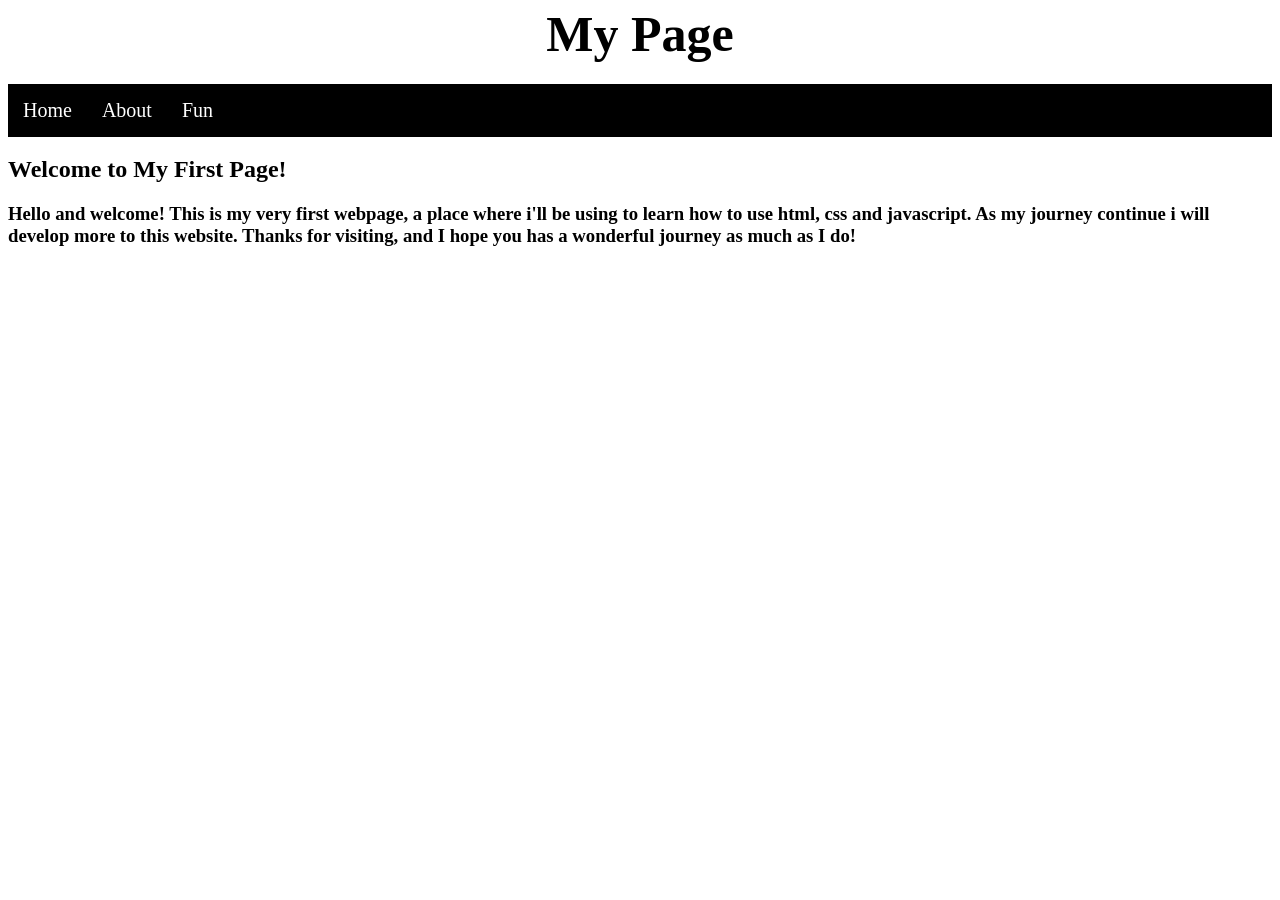
<file: index.html>
<!DOCTYPE html>
<html lang="en">

<head>
    <meta charset="UTF-8">
    <meta name="viewport" content="width=device-width, initial-scale=1.0">
    <title>My first web</title>
    <link rel="stylesheet" href="Style.css">
</head>

<body>
    <h1 class="Title">My Page</h1>
    <nav class="navBar">
        <ul>
            <li><a href="index.html">Home</a></li>
            <li><a href="about.html">About</a></li>
            <li><a href="fun.html">Fun</a></li>
        </ul>
    </nav>
    <main>
        <h2>Welcome to My First Page!</h2>
        <h3>Hello and welcome! This is my very first webpage, a place where i'll be using to learn how to use html, css
            and javascript. As my journey continue i will develop more to this website. Thanks for
            visiting, and I hope you has a wonderful journey as much as I do!</h3>
    </main>


</body>

</html>
</file>
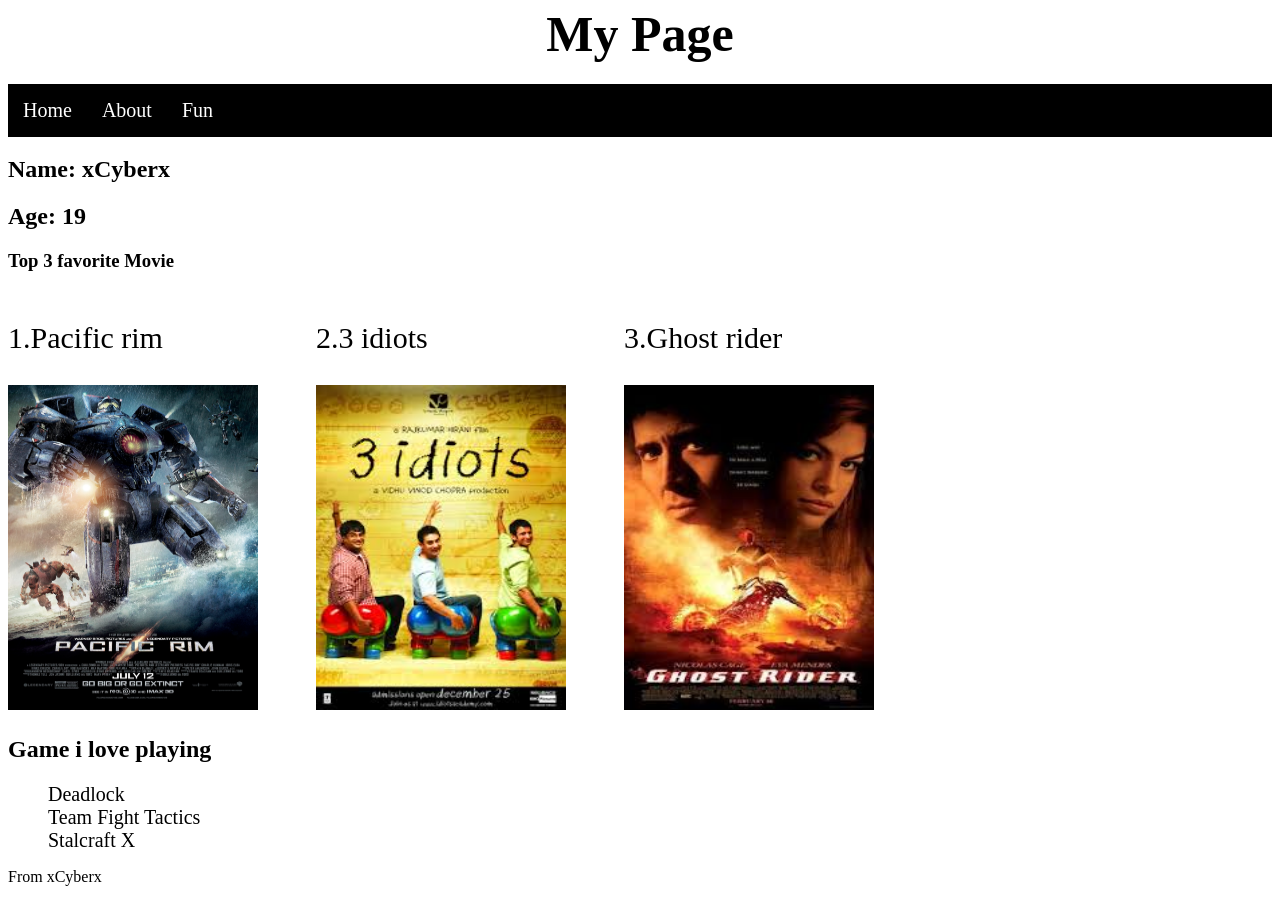
<file: about.html>
<!DOCTYPE html>
<html lang="en">

<head>
    <meta charset="UTF-8">
    <meta name="viewport" content="width=device-width, initial-scale=1.0">
    <title>My first web</title>
    <link rel="stylesheet" href="Style.css">
</head>

<body>
    <h1 class="Title">My Page</h1>
    <nav class="navBar">
        <ul>
            <li><a href="index.html">Home</a></li>
            <li><a href="about.html">About</a></li>
            <li><a href="fun.html">Fun</a></li>
        </ul>
    </nav>
    <main>
        
        <h2>Name: xCyberx</h2>
        <h2>Age: 19</h2>
        <h3>Top 3 favorite Movie</h3>
        <div>
            <p>1.Pacific rim</p>
            <img src="Index image\PacificRim.jpg" width="100px" alt="Pacific rim">
        </div>

        <p></p>
        <div>
            <p>2.3 idiots</p>
            <img src="Index image\3Idiots.jpg" width="100px" alt="3 idiots">
        </div>
        <p></p>
        <div>
            <p>3.Ghost rider</p>
            <img src="Index image\GhostRider.jpg" width="100px" alt="Ghost Rider">
        </div>

        <h2>Game i love playing</h2>
        <ul>
            <li>Deadlock</li>
            <li>Team Fight Tactics</li>
            <li>Stalcraft X</li>
        </ul>
    </main>
    <footer>From xCyberx</footer>
</body>

</html>
</file>
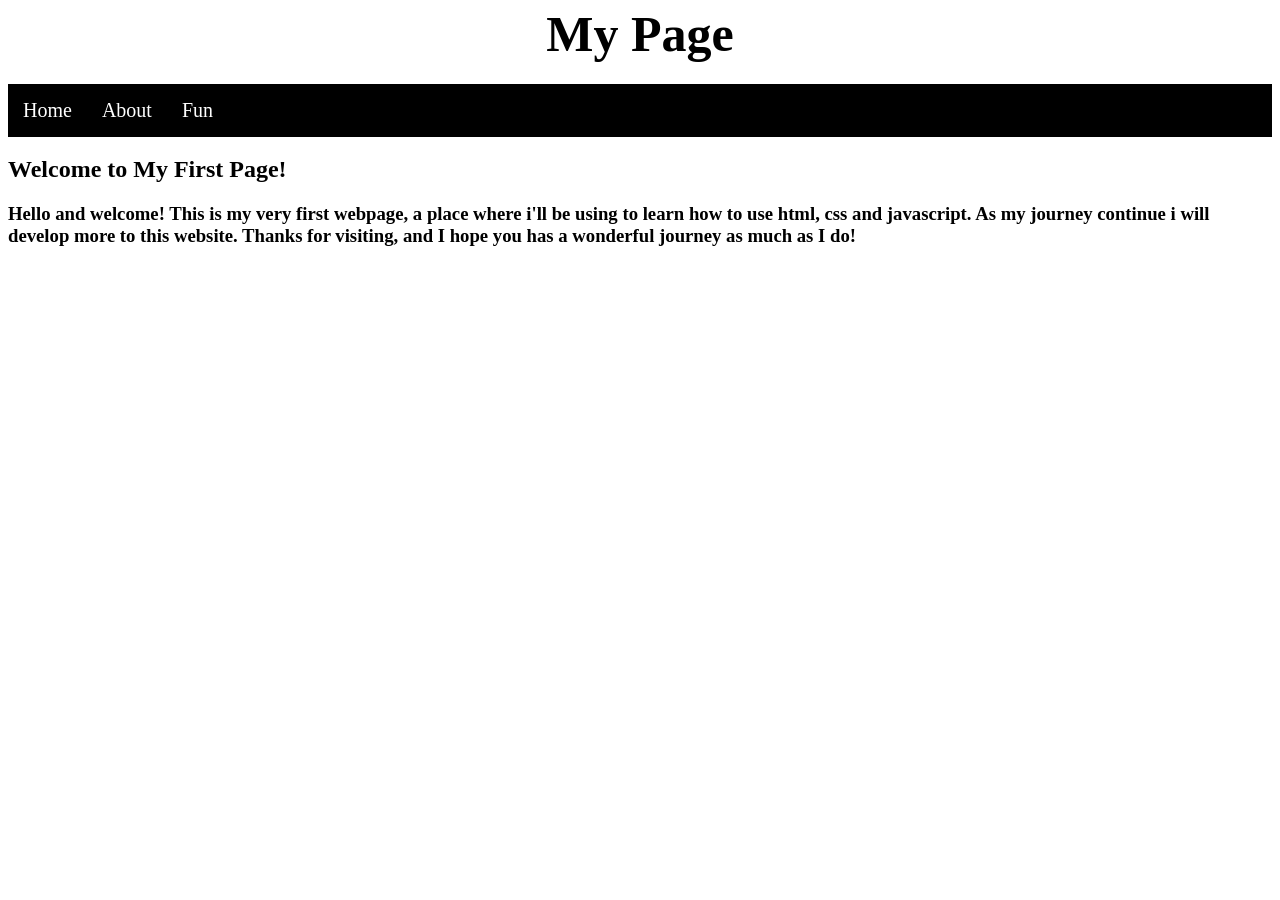
<file: home.html>
<!DOCTYPE html>
<html lang="en">

<head>
    <meta charset="UTF-8">
    <meta name="viewport" content="width=device-width, initial-scale=1.0">
    <title>My first web</title>
    <link rel="stylesheet" href="Style.css">
</head>

<body>
    <h1 class="Title">My Page</h1>
    <nav class="navBar">
        <ul>
            <li><a href="home.html">Home</a></li>
            <li><a href="about.html">About</a></li>
            <li><a href="fun.html">Fun</a></li>
        </ul>
    </nav>
    <main>
        <h2>Welcome to My First Page!</h2>
        <h3>Hello and welcome! This is my very first webpage, a place where i'll be using to learn how to use html, css
            and javascript. As my journey continue i will develop more to this website. Thanks for
            visiting, and I hope you has a wonderful journey as much as I do!</h3>
    </main>


</body>

</html>
</file>
<file: Style.css>
body {
    /* background-color: black; */
    /* display: table; */
}

p {
    font-size: 30px;
    display: inline-block;
}

div {
    display: grid;
    grid-template-columns: 30% 30% 25%;
    justify-content: space-between;
    width: 300px;
    height: 425px;
    /* color: aliceblue;*/
    display: inline-block;
    /* overflow: scroll;
    display: flex;
    flex-direction: row;
    flex-wrap: wrap-reverse;  */
}

img {
    line-height: 0%;
    display: inline-block;
    width: 250px;
    height: 325px;
}



h1 {
    /* color: aliceblue; */
    /* font-family: Helvetica; */
    font-size: 50px;
    text-align: center;
    margin-bottom: 50px;
    line-height: 0%;
}

li {
    display: block;
    /* color: aliceblue; */
    font-size: 20px;
}

footer {
    /* color: aliceblue; */
}

.current {
    text-transform: uppercase;
    background-color: aqua;
}

button {
    background-color: black;
    color: white;
    height: 100px;
    width: 500px;
    border-radius: 100px;
    font-size: xx-large;
    margin: auto;
    margin-top: 100px;
    display: block;
    border: none;
}

button:hover {
    /* transition-duration: 1s;
    transition-delay: 1s; */
    color: black;
    background-color: white;
    border: solid 3px black;
}

.navBar ul {
    list-style-type: none;
    background-color: black;
    padding: 0px;
    margin: 0px;
    overflow: hidden;
}

.navBar a {
    text-decoration: none;
    color: white;
    padding: 15px;
    display: block;
    text-align: center;
}

.navBar a:hover{
    background-color: rgb(99, 99, 99);
}
.navBar li{

    float: left;
}
</file>
